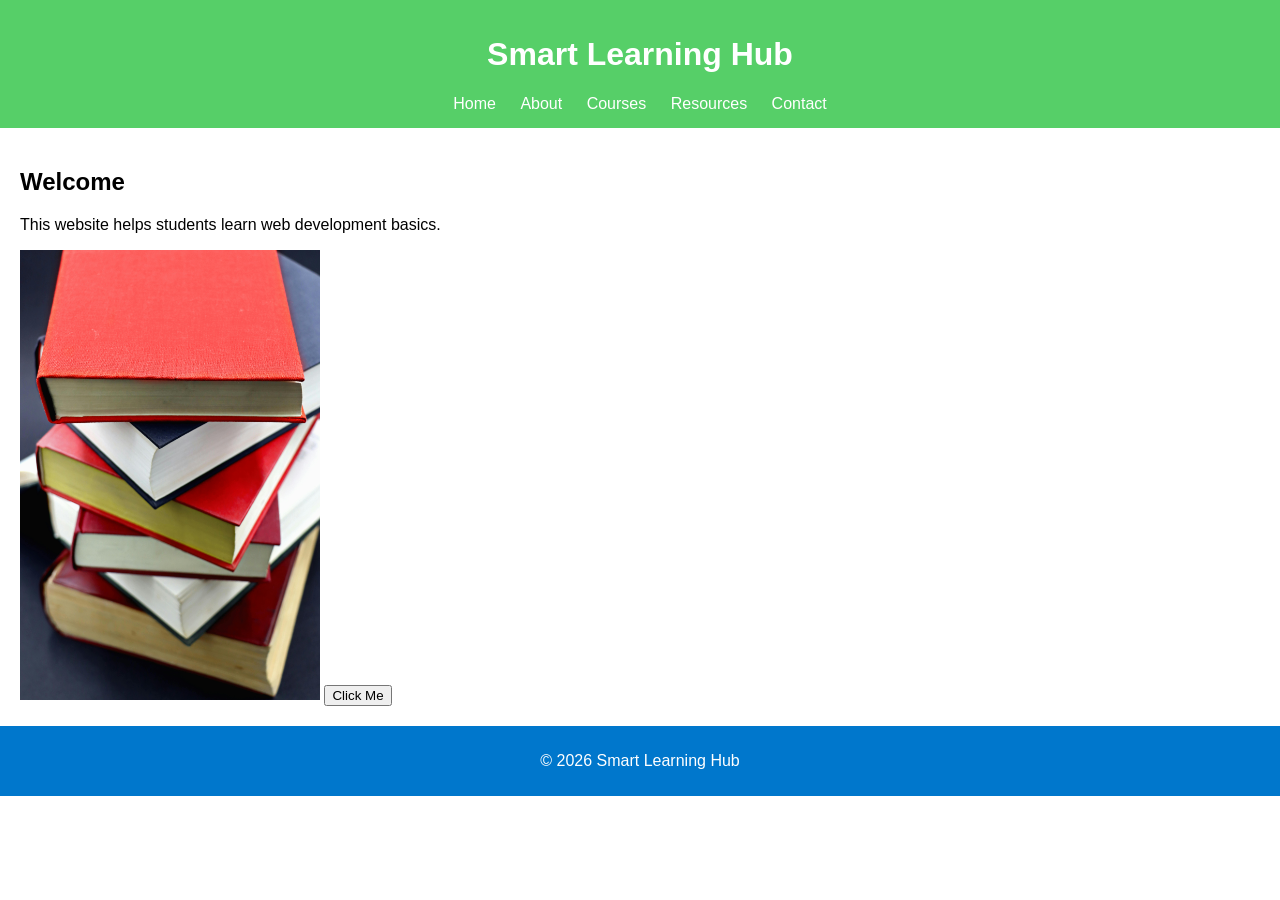
<file: Test_website/index.html>
<!DOCTYPE html>
<html>
    
<head>
<title>Smart Learning Hub</title>
<link rel="stylesheet" href="css/style.css">
</head>

<body>

<header>
<h1>Smart Learning Hub</h1>

<nav>
<a href="index.html">Home</a>
<a href="about.html">About</a>
<a href="services.html">Courses</a>
<a href="resources.html">Resources</a>
<a href="contact.html">Contact</a>
</nav>

</header>

<main>

<h2>Welcome</h2>
<p>This website helps students learn web development basics.</p>

<!-- ADD IMAGE HERE -->
<img src="images/books.jpg" alt="Learning Image" width="300">

<button onclick="showMessage()">Click Me</button>

</main>

<footer>
<p>© 2026 Smart Learning Hub</p>
</footer>

<script src="js/script.js"></script>

</body>
</html>
</file>
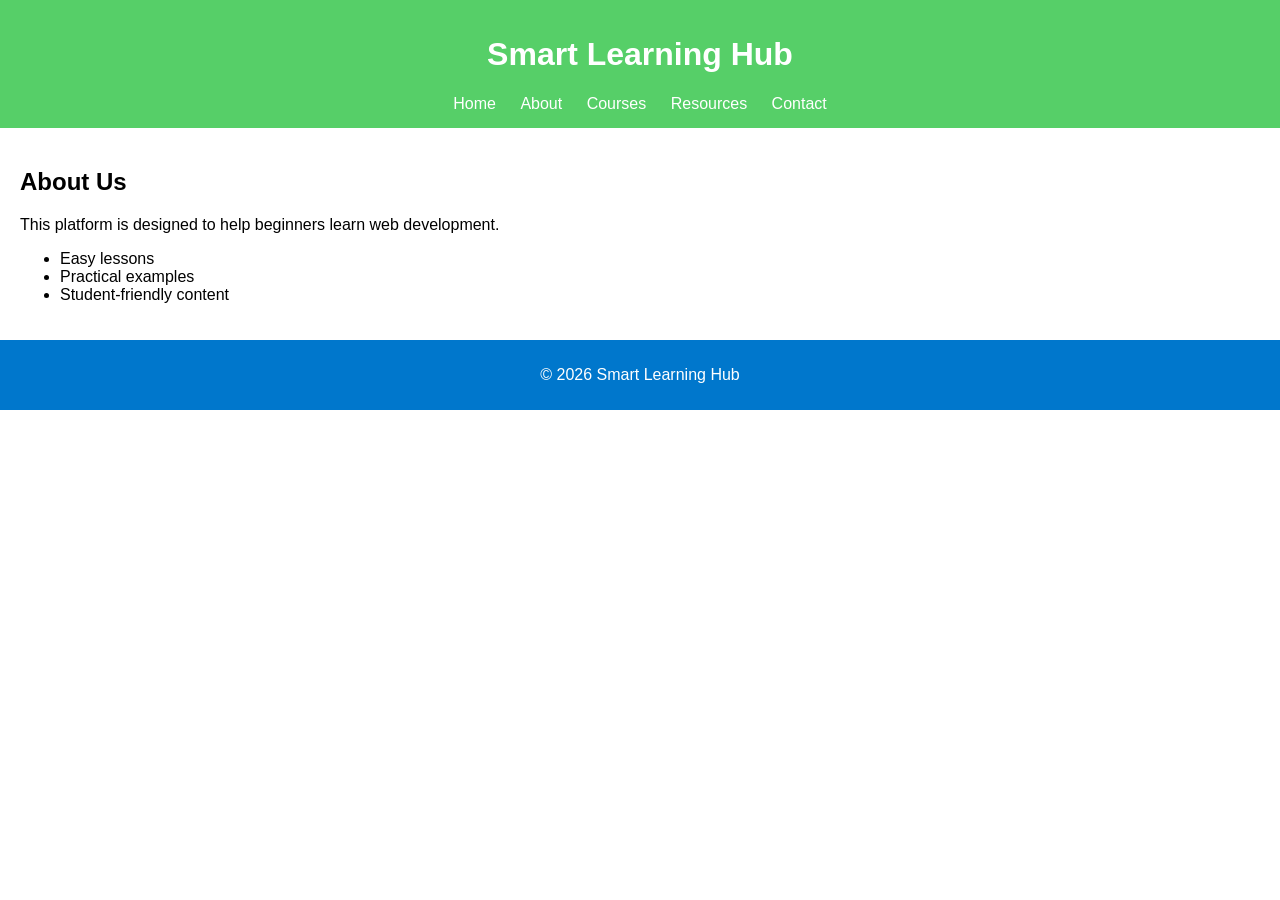
<file: Test_website/about.html>
<!DOCTYPE html>
<html>
<head>
<title>About</title>
<link rel="stylesheet" href="css/style.css">
</head>

<body>

<header>
<h1>Smart Learning Hub</h1>
<nav>
<a href="index.html">Home</a>
<a href="about.html">About</a>
<a href="services.html">Courses</a>
<a href="resources.html">Resources</a>
<a href="contact.html">Contact</a>
</nav>
</header>

<main>
<h2>About Us</h2>
<p>This platform is designed to help beginners learn web development.</p>

<ul>
<li>Easy lessons</li>
<li>Practical examples</li>
<li>Student-friendly content</li>
</ul>

</main>

<footer>
<p>© 2026 Smart Learning Hub</p>
</footer>

</body>
</html>
</file>
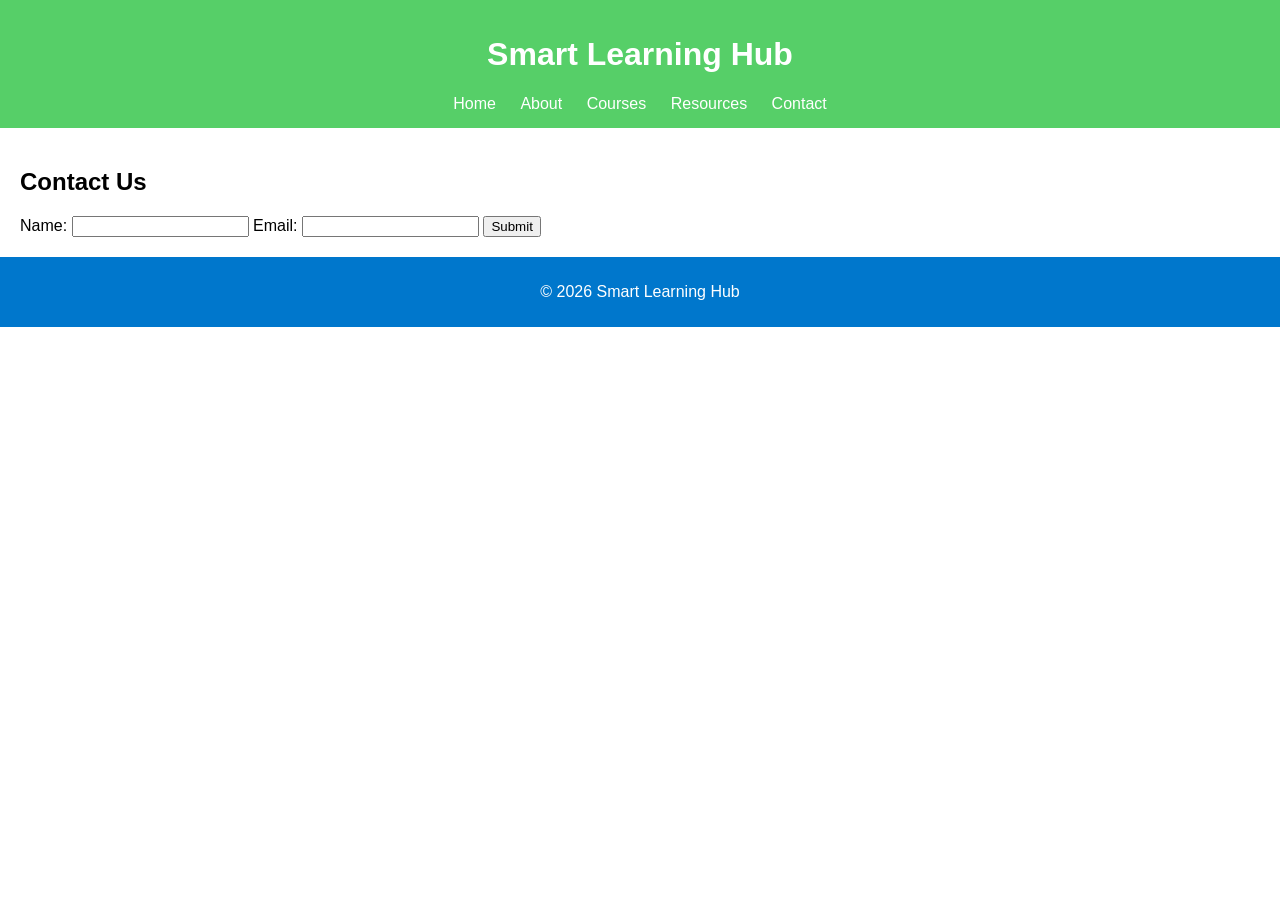
<file: Test_website/contact.html>
<!DOCTYPE html>
<html>
<head>
<title>Contact</title>
<link rel="stylesheet" href="css/style.css">
</head>

<body>

<header>
<h1>Smart Learning Hub</h1>
<nav>
<a href="index.html">Home</a>
<a href="about.html">About</a>
<a href="services.html">Courses</a>
<a href="resources.html">Resources</a>
<a href="contact.html">Contact</a>
</nav>
</header>

<main>
<h2>Contact Us</h2>

<form onsubmit="return validateForm()">

<label>Name:</label>
<input type="text" id="name">

<label>Email:</label>
<input type="email" id="email">

<button type="submit">Submit</button>

</form>

</main>

<script src="js/script.js"></script>

<footer>
<p>© 2026 Smart Learning Hub</p>
</footer>

</body>
</html>
</file>
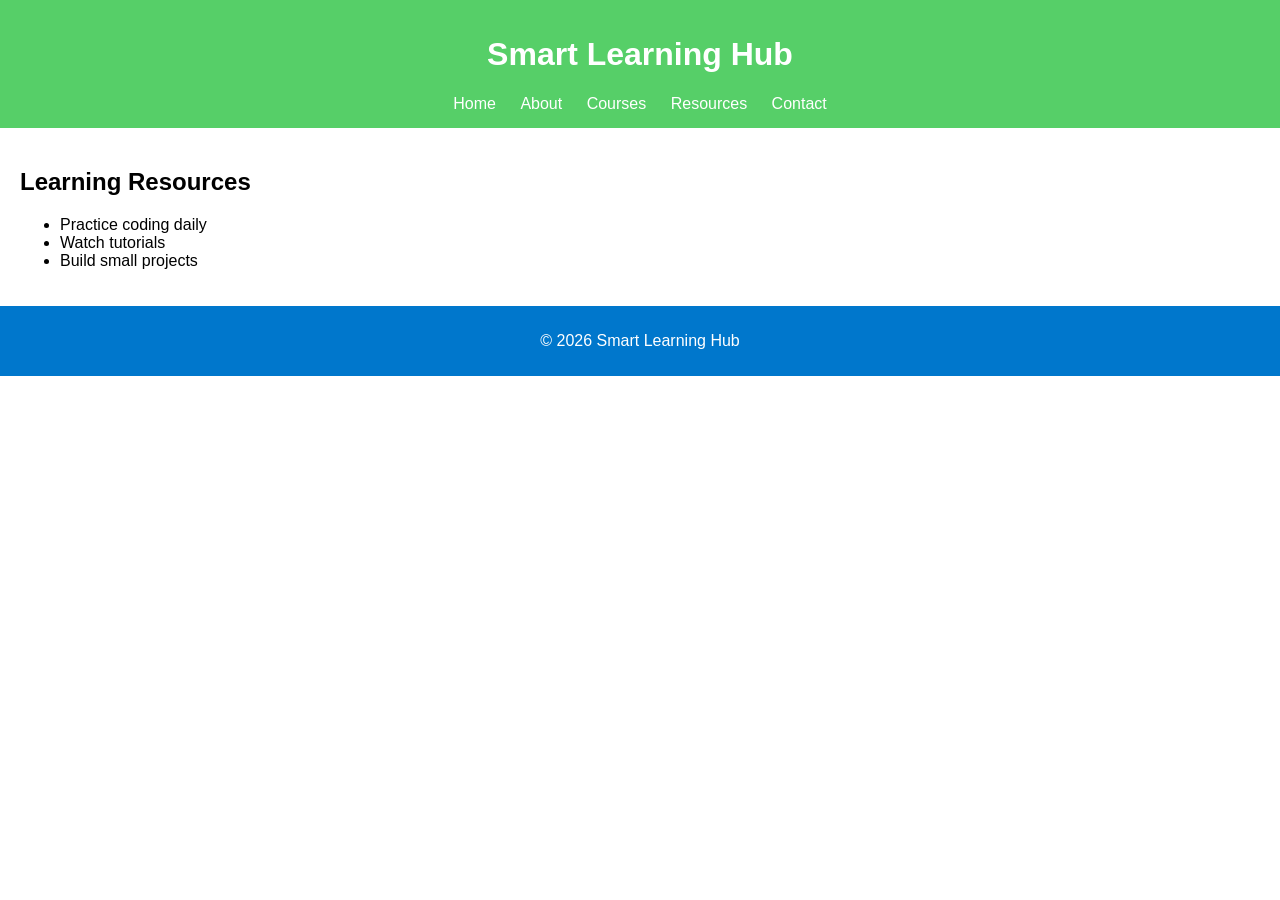
<file: Test_website/resources.html>
<!DOCTYPE html>
<html>
<head>
<title>Resources</title>
<link rel="stylesheet" href="css/style.css">
</head>

<body>

<header>
<h1>Smart Learning Hub</h1>
<nav>
<a href="index.html">Home</a>
<a href="about.html">About</a>
<a href="services.html">Courses</a>
<a href="resources.html">Resources</a>
<a href="contact.html">Contact</a>
</nav>
</header>

<main>
<h2>Learning Resources</h2>

<ul>
<li>Practice coding daily</li>
<li>Watch tutorials</li>
<li>Build small projects</li>
</ul>

</main>

<footer>
<p>© 2026 Smart Learning Hub</p>
</footer>

</body>
</html>
</file>
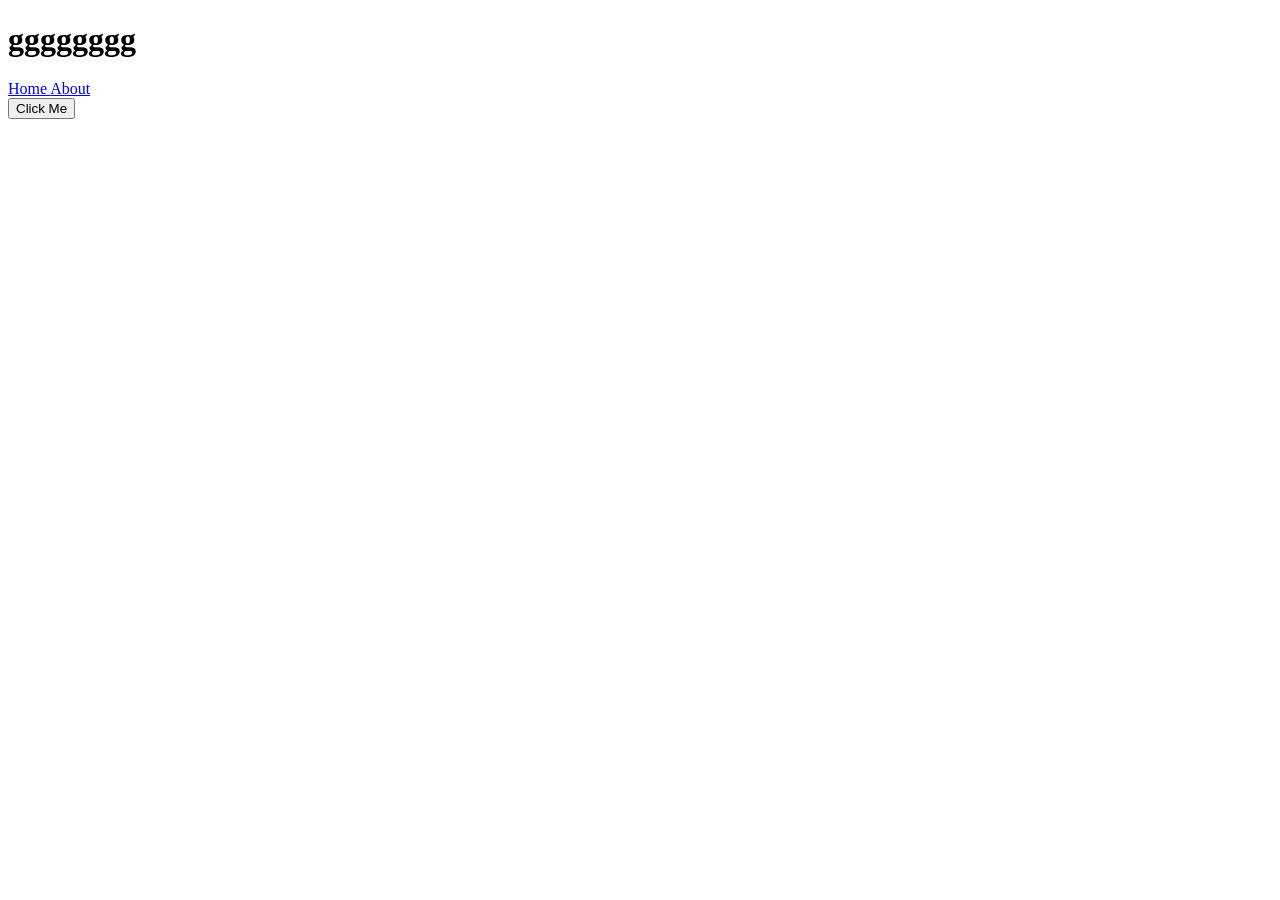
<file: Test_website/sample.html>
<!DOCTYPE html>
<html>

<head>


</head>

<body>

<header>

<h1>   gggggggg</h1>
<nav>
<a href="index.html"> Home </a>
<a href="about.html"> About  </a>


</nav>

</header>

<main>

<button > Click Me </button>

</main>

<footer>


</footer>


</body>










</html>
</file>
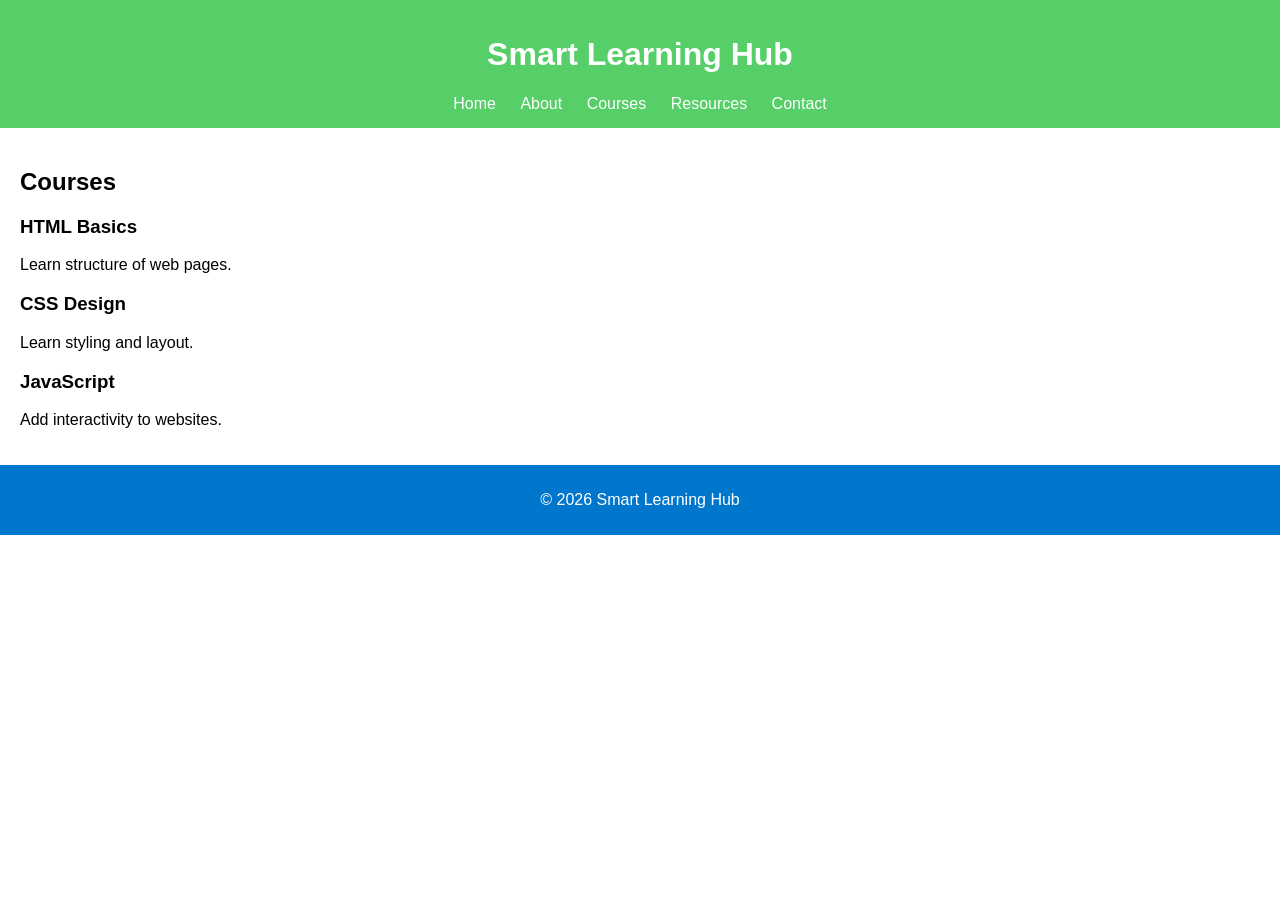
<file: Test_website/services.html>
<!DOCTYPE html>
<html>
<head>
<title>Courses</title>
<link rel="stylesheet" href="css/style.css">
</head>

<body>

<header>
<h1>Smart Learning Hub</h1>
<nav>
<a href="index.html">Home</a>
<a href="about.html">About</a>
<a href="services.html">Courses</a>
<a href="resources.html">Resources</a>
<a href="contact.html">Contact</a>
</nav>
</header>

<main>
<h2>Courses</h2>

<h3>HTML Basics</h3>
<p>Learn structure of web pages.</p>

<h3>CSS Design</h3>
<p>Learn styling and layout.</p>

<h3>JavaScript</h3>
<p>Add interactivity to websites.</p>

</main>

<footer>
<p>© 2026 Smart Learning Hub</p>
</footer>

</body>
</html>
</file>
<file: Test_website/css/style.css>
body {
    font-family: Arial;
    margin: 0;
    background: #ffffff;
}


header {
    background: #56cf68;
    color: white;
    text-align: center;
    padding: 15px;
}

nav a {
    color: white;
    margin: 10px;
    text-decoration: none;
}

nav a:hover {
    color: yellow;
}

main {
    padding: 20px;
}

footer {
    background: #0077cc;
    color: white;
    text-align: center;
    padding: 10px;
}

@media (max-width: 768px) {
    nav {
        display: block;
    }
}
</file>
